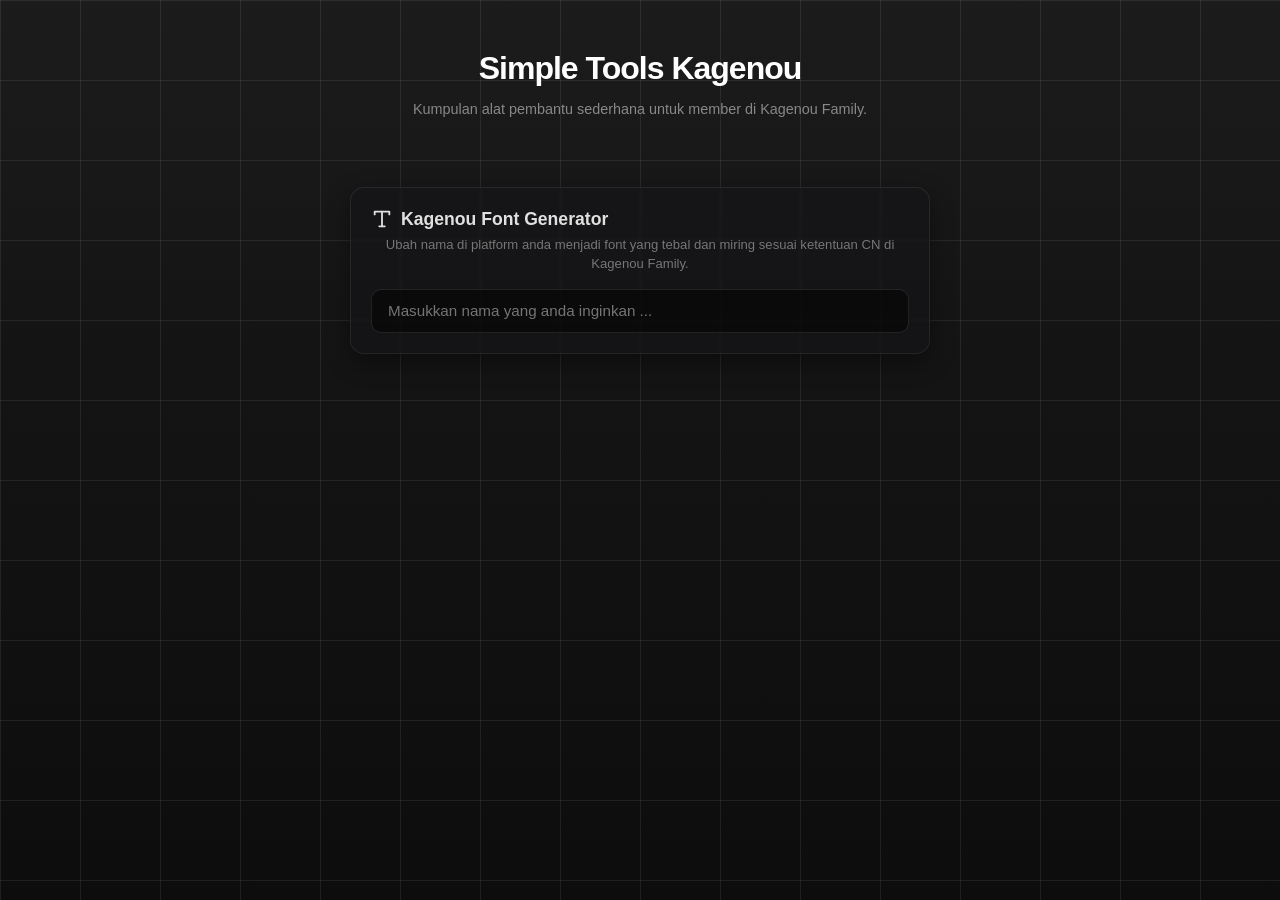
<file: tools.html>
<!DOCTYPE html>
<html lang='id'>
<head>
    <meta charset='UTF-8'>
    <meta name='viewport' content='width=device-width, initial-scale=1.0, maximum-scale=1.0, user-scalable=no'/>

    <meta http-equiv="Cache-Control" content="no-cache, no-store, must-revalidate">
    <meta http-equiv="Pragma" content="no-cache">
    <meta http-equiv="Expires" content="0">

    <title>Kagenou Family - Tools</title>
    <meta name='description' content='Tools untuk member dari Kagenou Family.'>

    <meta property='og:title' content='Kagenou Family - Tools'/>
    <meta property='og:image' content='https://kageen.my.id/assets/image/og-tools.png'/>
    <meta property='og:url' content='https://kageen.my.id/tools'/>

    <link rel='icon' type='image/jpeg' href='./assets/image/site-logo.png'>
    <link href='https://fonts.cdnfonts.com/css/google-sans' rel='stylesheet'>

    <link rel='stylesheet' href='./assets/css/index.css?v=2'>
    <link rel='stylesheet' href='./assets/css/tools.css?v=2'>
</head>
<body>
    <div class='tools-header'>
        <h1 style='color: #fff; font-size: 2rem; margin-bottom: 5px;'>Simple Tools Kagenou</h1>
        <p style='color: #888; font-size: 0.9rem;'>Kumpulan alat pembantu sederhana untuk member di Kagenou Family.</p>
    </div>

    <div class='tools-grid'>
        <div class='tool-card'>
            <h2>
                <svg xmlns='http://www.w3.org/2000/svg' width='22' height='22' viewBox='0 0 24 24' fill='none' stroke='currentColor' stroke-width='2' stroke-linecap='round' stroke-linejoin='round'><polyline points='4 7 4 4 20 4 20 7'></polyline><line x1='9' y1='20' x2='15' y2='20'></line><line x1='12' y1='4' x2='12' y2='20'></line></svg>
                Kagenou Font Generator
            </h2>
            <p>Ubah nama di platform anda menjadi font yang tebal dan miring sesuai ketentuan CN di Kagenou Family.</p>
            <div class='tool-input-group'>
                <input type='text' id='fontInput' class='tool-input' placeholder='Masukkan nama yang anda inginkan ...' maxlength='50'>
            </div>
            <div id='statusMsg' class='status-msg'></div>
            <div id='fontResultsList' class='font-results-list'></div>
        </div>
    </div>

    <script src='./assets/js/tools.js'></script>
</body>
</html>
</file>
<file: assets/css/index.css>
body {
    margin: 0;
    padding: 0;
    background-color: #0d0d0d;
    background-image:
        linear-gradient(rgba(255, 255, 255, 0.08) 1px, transparent 1px),
        linear-gradient(90deg, rgba(255, 255, 255, 0.08) 1px, transparent 1px),
        linear-gradient(to bottom, #1c1c1c 0%, #141414 40%, #0d0d0d 100%);
    background-size: 80px 80px, 80px 80px, 100% 100%;
    color: #eeeeee;
    font-family: 'Product Sans', 'Google Sans', sans-serif !important;
    min-height: 100vh;
    display: block;
    justify-content: center;
    align-items: center;
    text-align: center;
    overflow-x: hidden;
}

html {
    scroll-behavior: smooth;
}

* {
    -webkit-tap-highlight-color: transparent;
    user-select: none;
    -webkit-user-select: none;
    -ms-user-select: none;
}

body::-webkit-scrollbar {
    display: none;
}

img {
    -webkit-user-drag: none;
    -khtml-user-drag: none;
    -moz-user-drag: none;
    -o-user-drag: none;
    -webkit-user-select: none;
    -khtml-user-select: none;
    -moz-user-select: none;
    -ms-user-select: none;
    user-select: none;
}

body.no-scroll,
html.no-scroll {
  overflow: hidden;
}

.container {
    z-index: 1;
}

.card-wrapper {
    display: flex;
    gap: 15px;
    justify-content: center;
    margin-bottom: 25px;
}

.card {
    width: 120px;
    height: 120px;
    border-radius: 12px;
    object-fit: cover;
    border: 1px solid rgba(255, 255, 255, 0.1);
    box-shadow: 0 20px 40px rgba(0, 0, 0, 0.6);
    cursor: default;
}

h1 {
    font-size: 3.5rem;
    margin: 10px 0;
    font-weight: 900;
    letter-spacing: -1px;
}

p {
    color: #a0a0a0;
    font-size: 1.1rem;
    font-weight: 500;
    margin-bottom: 35px;
}

.btn-wrapper {
    display: flex;
    gap: 12px;
    justify-content: center;
}

.btn {
    text-decoration: none;
    padding: 10px 24px;
    border-radius: 12px;
    font-weight: 700;
    font-size: 0.9rem;
    transition: 0.3s;
    display: flex;
    align-items: center;
    gap: 8px;
    background: #161616;
    color: white;
    border: 1px solid #262626;
}

.btn:hover {
    background: #222222;
    border-color: #444444;
}

.modal {
    display: none; 
    position: fixed;
    z-index: 100;
    left: 0;
    top: 0;
    width: 100%;
    height: 100%;
    background-color: rgba(0, 0, 0, 0.5);
    backdrop-filter: blur(5px);
    -webkit-backdrop-filter: blur(5px);
    animation: fadeIn 0.1s ease-out;
}

.modal-content {
    position: absolute;
    top: 50%;
    left: 50%;
    transform: translate(-50%, -50%);
    background-color: rgba(22, 22, 22, 0.5);
    backdrop-filter: blur(5px);
    -webkit-backdrop-filter: blur(5px);
    padding: 35px;
    border: 1px solid rgba(255, 255, 255, 0.1);
    border-radius: 20px;
    width: 85%;
    max-width: 400px;
    color: #eeeeee;
    text-align: center;
    box-shadow: 0 20px 50px rgba(0, 0, 0, 0.7);
}

.modal-content h2 {
    margin: 0 0 10px 0;
    font-size: 1.5rem;
    font-weight: 700;
}

.modal-content p {
    margin: 0;
    color: #a0a0a0;
    font-size: 1rem;
}

@keyframes fadeIn {
    from { opacity: 0; }
    to { opacity: 1; }
}

.fade-out {
    animation: fadeOut 0.3s ease-out forwards;
}

.hero-section {
    height: 100vh;
    display: flex;
    flex-direction: column;
    justify-content: center;
    align-items: center;
}

#explore {
    min-height: 100vh;
    display: flex;
    flex-direction: column;
    justify-content: center;
    align-items: center;
    padding: 50px 20px;
}

.slider {
    position: relative;
    width: 100%;
    max-width: 500px;
    margin: auto;
    text-align: center;
}

.slide {
    display: none;
}

.slide.active {
    display: block;
}

.slider img {
    width: 280px;
    height: 280px;
    object-fit: cover;
    border-radius: 20px;
}

.slider button {
    background: rgba(255, 255, 255, 0.05);
    backdrop-filter: blur(1px);
    -webkit-backdrop-filter: blur(1px);
    border: 1px solid rgba(255, 255, 255, 0.15);
    color: #eee;
    padding: 8px 14px;
    border-radius: 12px;
    cursor: pointer;
    font-size: 16px;
    transition: 0.2s;
}

.slider button:hover {
    background: rgba(255, 255, 255, 0.08);
    color: #fff;
    border-color: #444;
}

.bar {
    width: 100%;
    max-width: 700px;
    height: 16px;
    margin: auto;
    border-radius: 20px;
    overflow: hidden;
    background: rgba(20, 20, 20, 0.5);
    backdrop-filter: blur(1px);
    -webkit-backdrop-filter: blur(1px);
    border: 1px solid rgba(255, 255, 255, 0.05);
}

.bar-fill {
    height: 100%;
    border-radius: 20px;
    background: rgba(255, 255, 255, 0.05);
    backdrop-filter: blur(1px);
    -webkit-backdrop-filter: blur(1px);
    transition: width 1s ease;
}

#member-count {
    padding: 50px 20px 10px;
    text-align: center;
}

.glass-table {
    max-width: 800px;
    margin: 40px auto 0;
    padding: 30px;
    border-radius: 20px;
    background: rgba(20, 20, 20, 0.5);
    backdrop-filter: blur(1px);
    -webkit-backdrop-filter: blur(1px);
    border: 1px solid rgba(255, 255, 255, 0.05);
}

table {
    width: 100%;
    border-collapse: collapse;
    color: #eee;
}

th {
    text-align: center;
    padding: 15px 10px;
    font-weight: 600;
    border-bottom: 1px solid rgba(255, 255, 255, 0.1);
}

td {
    text-align: center;
    padding: 14px 10px;
    border-bottom: 1px solid rgba(255, 255, 255, 0.05);
}

tr:last-child td {
    border-bottom: none;
}

tbody tr {
    transition: 0.2s;
}

#member-action {
    padding: 100px 20px 140px;
    text-align: center;
}

.member-action {
    margin-top: 60px;
    display: flex;
    justify-content: center;
    gap: 16px;
    flex-wrap: wrap;
}

.btn-daftar,
.btn-join {
    display: inline-flex;
    align-items: center;
    gap: 6px;
    padding: 12px 24px;
    border-radius: 18px;
    background: rgba(20, 20, 20, 0.5);
    backdrop-filter: blur(1px);
    -webkit-backdrop-filter: blur(1px);
    color: #eee;
    font-family: 'Satoshi', sans-serif;
    font-weight: 600;
    font-size: 0.95rem;
    cursor: pointer;
    transition: 0.2s;
}

.btn-daftar {
    margin-top: 40px;
    border: 1px solid rgba(255, 255, 255, 0.06);
}

.btn-join {
    text-decoration: none;
    color: #fff;
    border: 1px solid rgba(255, 255, 255, 0.08);
}

.btn-join:hover,
.btn-daftar:hover {
    background: rgba(30, 30, 30, 0.7);
}

.modal-member-content {
    max-width: 500px;
    max-height: 85vh;
    overflow-y: auto;
}

.member-list {
    list-style: none;
    padding: 0;
    margin: 0;
    display: flex;
    flex-direction: column;
    align-items: center;
}

.member-list li {
    display: inline-block;
    padding: 12px 18px;
    border-radius: 14px;
    margin-bottom: 14px;
    background: rgba(255, 255, 255, 0.05);
    border: 1px solid rgba(255, 255, 255, 0.06);
    font-size: 0.9rem;
    text-align: center;
    min-width: 220px;
}

.member-list li span {
    display: block;
    color: #a0a0a0;
    font-size: 0.8rem;
}

.member-list li:last-child {
    margin-bottom: 20px;
}

.member-list-container {
    max-height: 300px;
    overflow-y: auto;
    margin-bottom: 20px;
}

.member-list-container::-webkit-scrollbar {
    width: 6px;
}

.member-list-container::-webkit-scrollbar-track {
    background: transparent;
}

.member-list-container::-webkit-scrollbar-thumb {
    background: rgba(255,255,255,0.15);
    border-radius: 10px;
}

.member-list-container::-webkit-scrollbar-thumb:hover {
    background: rgba(255,255,255,0.25);
}

.nickname {
    font-weight: 700;
    font-style: italic;
    letter-spacing: 0.5px;
}

.member-search {
    font-family: 'Satoshi', sans-serif;
    width: 70%;
    max-width: 280px;
    margin: 15px auto 25px;
    box-sizing: border-box;
    padding: 8px 14px;
    border-radius: 12px;
    border: 1px solid rgba(255, 255, 255, 0.08);
    background: rgba(255, 255, 255, 0.05);
    backdrop-filter: blur(1px);
    color: #eee;
    font-size: 0.85rem;
    text-align: center;
}

.member-search::placeholder {
    color: #888;
}

.member-search:focus {
    border-color: rgba(255, 255, 255, 0.2);
}

.member-count-text {
    margin-bottom: 40px;
    font-size: 0.9rem;
    color: #aaa;
}

.member-total {
    font-weight: 600;
    color: inherit;
}

.member-footer {
    font-size: 10px !important;
}

.modal-detail {
    position: fixed;
    inset: 0;
    background: rgba(0, 0, 0, 0.5);
    backdrop-filter: blur(3px);
    display: flex;
    align-items: center;
    justify-content: center;
    z-index: 9998;
    opacity: 0;
    transition: opacity 0.1s ease;
    pointer-events: none;
}

.modal-detail.active {
    opacity: 1;
    transform: scale(1);
    pointer-events: auto;
}

.modal-detail-content {
    max-width: 420px;
    text-align: center;
    margin: 0 auto;
}

.detail-avatar {
    width: 100px;
    height: 100px;
    border-radius: 50%;
    object-fit: cover;
    margin: 22px 0 24px;
}

.detail-content {
    display: flex;
    flex-direction: column;
    align-items: center;
    gap: 14px;
}

.detail-name {
    font-weight: 700;
    font-size: 1.25rem;
    margin: 0;
}

.detail-username {
    font-size: 0.95rem;
    color: #aaa;
    margin: 0;
}

.detail-bio {
    font-size: 0.95rem;
    color: #b5b5b5;
    margin: 6px 0 18px 0;
    line-height: 1.6;
}

.detail-stats {
    margin-top: 1px;
}

.detail-stats p {
    margin: 14px 0;
    font-size: 1rem;
}

.detail-footer {
    margin-top: 10px;
    font-size: 0.8rem;
    font-weight: 300;
    color: #bbb;
    opacity: 0.75;
    line-height: 1.4;
}

.loading-overlay {
    position: fixed;
    inset: 0;
    background: rgba(0, 0, 0, 0.5);
    backdrop-filter: blur(3px);
    display: none;
    align-items: center;
    justify-content: center;
    z-index: 9999;
}

.spinner {
    width: 50px;
    height: 50px;
    border: 4px solid rgba(255,255,255,0.2);
    border-top: 4px solid #fff;
    border-radius: 50%;
    animation: spin 0.8s linear infinite;
}

.subadmin-section {
    padding: 50px 0;
}

.subadmin-section h2 {
    font-size: 2rem;
    margin-bottom: 50px;
}

.subadmin-wrapper {
    display: flex;
    gap: 30px;
    overflow-x: auto;
    scroll-behavior: smooth;
    padding: 10px 40px 20px; 
    cursor: grab;
    -ms-overflow-style: none;
    scrollbar-width: none;
}

.subadmin-wrapper::after,
.subadmin-wrapper::before {
    content: "";
    flex: 0 0 40px;
}

.subadmin-wrapper.dragging {
    cursor: grabbing;
}

.subadmin-wrapper::-webkit-scrollbar {
    display: none;
}

.subadmin-card {
    min-width: 190px;
    padding: 24px 16px;
    border-radius: 22px;
    background: rgba(20, 20, 20, 0.5);
    backdrop-filter: blur(1px);
    border: 1px solid rgba(255, 255, 255, 0.05);
    transition: 0.3s ease;
}

.subadmin-card img {
    width: 130px;
    margin-bottom: 18px;
}

.subadmin-card h3 {
    margin: 0;
    font-size: 1.1rem;
}

.sub-role {
    color: #aaa;
    font-size: 0.85rem;
    margin-top: 6px;
}

.sub-tag {
    margin-top: 8px;
    font-size: 0.8rem;
    opacity: 0.7;
}

.kage-footer {
    margin-top: 40px;
    padding: 30px 20px 25px;
    text-align: center;
}

.footer-content p {
    margin: 6px 0;
    font-size: 0.85rem;
    color: #888;
}

.footer-credit {
    font-size: 0.75rem;
    opacity: 0.6;
}

.top-member-section {
    margin-top: 20px;
    padding-top: 20px;
}

.top-member-list {
    list-style: none;
    padding: 0 16px;
    margin: 30px auto 0;
    max-width: 600px;
    width: 100%;
    box-sizing: border-box;
}

.top-member-list li {
    display: flex;
    justify-content: space-between;
    align-items: center;
    padding: 15px 20px;
    margin: 0 auto 10px;
    border-radius: 12px;
    background: rgba(20, 20, 20, 0.5);
    backdrop-filter: blur(1px);
    border: 1px solid rgba(255,255,255,0.08);
    transition: 0.2s ease;
    width: 100%;
    box-sizing: border-box;
}

.top-absensi-section {
    margin-top: 30px;
    padding-top: 20px;
}

.top-absensi-list {
    padding: 0 16px;
    margin: 30px auto 0;
    max-width: 700px;
    width: 100%;
    box-sizing: border-box;
}

.top-absensi-item {
    display: flex;
    justify-content: space-between;
    align-items: center;
    padding: 15px 20px;
    margin-bottom: 10px;
    border-radius: 12px;
    background: rgba(20,20,20,0.5);
    backdrop-filter: blur(1px);
    -webkit-backdrop-filter: blur(1px);
    border: 1px solid rgba(255,255,255,0.08);
    box-sizing: border-box;
}

.absensi-rank {
    width: 35px;
    font-weight: bold;
    flex-shrink: 0;
}

.absensi-name {
    flex: 1;
    text-align: left;
    font-weight: 600;
    padding-right: 10px;
    white-space: nowrap;
    overflow: hidden;
    text-overflow: ellipsis;
    min-width: 0; 
}

.absensi-gen {
    width: 65px;
    font-weight: bold;
    text-align: center;
    flex-shrink: 0;
}

.absensi-date {
    color: #aaa;
    font-size: 13px;
    text-align: right;
    width: 70px;
    flex-shrink: 0;
}

.absensi-subtitle {
    margin-top: -5px;
    margin-bottom: 25px;
    color: #888;
    font-size: 0.8rem;
}

.rank {
    font-weight: bold;
    width: 50px;
}

.member-id {
    flex: 1;
    text-align: left;
    font-size: 14px;
}

.level {
    font-weight: bold;
    color: #ffffff;
}

.member-name {
    font-weight: 500;
    text-align: left;
}

.exp {
    font-size: 13px;
    color: #aaaaaa;
}

.page-loader {
    position: fixed;
    inset: 0;
    background: rgba(13, 13, 13, 0.5);
    backdrop-filter: blur(5px);
    -webkit-backdrop-filter: blur(5px);
    display: flex;
    align-items: center;
    justify-content: center;
    z-index: 99999;
    transition: opacity 1s ease;
}

.page-loader.fade-out {
    opacity: 0;
    pointer-events: none;
}

.hashtag-section {
    padding: 60px 20px 20px;
    text-align: center;
}

.hashtag-container {
    display: flex;
    gap: 25px;
    justify-content: center;
    max-width: 900px;
    margin: 0 auto;
}

.hashtag-group {
    flex: 1;
    display: flex;
    flex-direction: column;
    min-width: 0;
}

.hashtag-subtitle {
    margin-top: 0;
    margin-bottom: 18px;
    color: #eeeeee;
    font-size: 1.1rem;
    font-weight: 800;
    letter-spacing: 0.5px;
}

.hashtag-wrapper {
    display: flex;
    gap: 12px;
}

.hashtag-card {
    flex: 1;
    padding: 20px 10px;
    border-radius: 16px;
    background: rgba(20, 20, 20, 0.5);
    backdrop-filter: blur(1px);
    -webkit-backdrop-filter: blur(1px);
    border: 1px solid rgba(255, 255, 255, 0.08);
    transition: transform 0.3s ease;
    min-width: 0;
}

.hashtag-card h3 {
    margin: 0 0 4px 0;
    font-size: 1.5rem;
    font-weight: 900;
    color: #fff;
    white-space: nowrap;
    overflow: hidden;
    text-overflow: ellipsis;
}

.hashtag-card p {
    margin: 0;
    font-size: 0.8rem;
    color: #888;
    white-space: nowrap;
}

.top-view-section {
    margin-top: 30px;
    padding: 40px 0;
}

.top-view-section h2 {
    font-size: 2rem;
    margin-bottom: 30px;
}

.top-view-wrapper {
    display: flex;
    gap: 20px;
    overflow-x: auto;
    scroll-behavior: smooth;
    padding: 10px 40px 20px; 
    cursor: grab;
    -ms-overflow-style: none;
    scrollbar-width: none;
}

.top-view-wrapper::after,
.top-view-wrapper::before {
    content: "";
    flex: 0 0 40px;
}

.top-view-wrapper.dragging {
    cursor: grabbing;
}

.top-view-wrapper::-webkit-scrollbar {
    display: none;
}

.video-card {
    position: relative;
    background: rgba(20, 20, 20, 0.5);
    backdrop-filter: blur(1px);
    -webkit-backdrop-filter: blur(1px);
    border: 1px solid rgba(255, 255, 255, 0.08);
    border-radius: 20px;
    padding: 20px;
    text-align: left;
    transition: all 0.3s cubic-bezier(0.4, 0, 0.2, 1);
    cursor: pointer;
    display: flex;
    flex-direction: column;
    justify-content: space-between;
    overflow: hidden;
    box-sizing: border-box;
    width: 260px;
    min-width: 260px;
    flex-shrink: 0;
}

.video-card-cover-wrapper {
    width: 100%;
    height: 140px;
    overflow: hidden;
    border-radius: 12px;
    margin-bottom: 12px;
    border: 1px solid rgba(255, 255, 255, 0.05);
    position: relative;
    z-index: 2;
}

.video-card-cover-wrapper img {
    width: 100%;
    height: 100%;
    object-fit: cover;
    transition: transform 0.3s ease;
}

.card-badge {
    position: absolute;
    top: 28px;
    right: 28px;
    padding: 5px 12px;
    border-radius: 10px;
    font-size: 0.75rem;
    font-weight: 800;
    background: rgba(255, 255, 255, 0.06);
    border: 1px solid rgba(255, 255, 255, 0.1);
    color: #eee;
    z-index: 10;
}

.card-badge.rank-1 {
    background: linear-gradient(135deg, #ffd700, #ffa500);
    color: #0d0d0d;
    border: none;
    box-shadow: 0 0 10px rgba(255, 215, 0, 0.3);
}

.card-badge.rank-2 {
    background: linear-gradient(135deg, #c0c0c0, #909090);
    color: #0d0d0d;
    border: none;
}

.card-badge.rank-3 {
    background: linear-gradient(135deg, #cd7f32, #a0522d);
    color: #fff;
    border: none;
}

.video-card-header {
    margin-bottom: 12px;
    padding-right: 80px; 
}

.video-card-user-info {
    display: flex;
    flex-direction: column;
}

.video-card-nickname {
    font-weight: 800;
    font-size: 1.05rem;
    color: #fff;
    white-space: nowrap;
    overflow: hidden;
    text-overflow: ellipsis;
}

.video-card-username {
    font-size: 0.8rem;
    color: #888;
    margin-top: 2px;
}

.video-card-title {
    font-size: 0.85rem;
    color: #bbb;
    line-height: 1.4;
    margin: 0 0 20px 0;
    display: -webkit-box;
    -webkit-box-orient: vertical;
    overflow: hidden;
    text-overflow: ellipsis;
    height: 2.8em;
    text-align: left;
}

.video-card-stats {
    display: flex;
    justify-content: space-between;
    align-items: center;
    border-top: 1px solid rgba(255, 255, 255, 0.08);
    padding-top: 14px;
}

.video-card-views {
    display: flex;
    align-items: center;
    gap: 6px;
    font-size: 0.95rem;
    font-weight: 800;
    color: #a855f7; 
}

.video-card-views svg {
    stroke: #a855f7;
    flex-shrink: 0;
}

.video-card-action {
    font-size: 0.75rem;
    color: #888;
    display: flex;
    align-items: center;
    gap: 3px;
    font-weight: bold;
}

#modalVideoDetail .video-detail-title {
    padding: 0 !important;
    text-align: left;
    width: 100%;
    max-height: 200px !important;
}

#modalVideoDetail .video-detail-title::-webkit-scrollbar {
    width: 4px;
}

#modalVideoDetail .video-detail-title::-webkit-scrollbar-track {
    background: transparent;
}

#modalVideoDetail .video-detail-title::-webkit-scrollbar-thumb {
    background: rgba(255, 255, 255, 0.2);
    border-radius: 4px;
}

.item-masuk-smooth {
    animation: pushDownFadeIn 0.6s cubic-bezier(0.25, 1, 0.5, 1) forwards;
    overflow: hidden;
}

.reveal {
    opacity: 0;
    transform: translateY(30px);
    filter: blur(5px);
    transition: all 0.8s cubic-bezier(0.5, 0, 0, 1);
}

.reveal.active {
    opacity: 1;
    transform: translateY(0);
    filter: none;
}

@media (min-width: 769px) {
    #modalVideoDetail .modal-content {
        width: 640px !important;
        max-width: 90% !important;
    }

    #modalVideoDetail .detail-content {
        display: flex;
        flex-direction: row;
        align-items: flex-start;
        gap: 24px;
        text-align: left;
        width: 100%;
    }

    #modalVideoDetail .video-detail-cover {
        width: auto !important;
        max-width: 320px !important;
        height: auto !important;
        max-height: 280px !important;
        flex-shrink: 0;
    }

    #modalVideoDetail .video-detail-info-side {
        flex: 1;
        display: flex;
        flex-direction: column;
        align-items: flex-start;
        text-align: left;
        min-width: 0;
    }

    #modalVideoDetail .detail-stats {
        text-align: left;
        width: 100%;
    }
}

@media (max-width: 768px) {
    .subadmin-section,
    .top-view-section {
        padding: 60px 0;
    }

    .subadmin-wrapper,
    .top-view-wrapper {
        padding: 10px 20px 20px;
    }

    .hashtag-container {
        flex-direction: column;
        gap: 30px;
        max-width: 400px;
    }

    .hashtag-wrapper {
        flex-direction: row !important;
        gap: 12px;
    }

    .hashtag-card h3 {
        font-size: 1.35rem;
    }

    .hashtag-card p {
        font-size: 0.75rem;
    }

    .member-list-container {
        scrollbar-width: none;
        -ms-overflow-style: none;
    }

    .member-list-container::-webkit-scrollbar {
        display: none;
    }
}

@media (max-width: 600px) {
    h1 {
        font-size: 2.2rem;
        letter-spacing: -0.5px;
    }

    p {
        font-size: 0.9rem;
        padding: 0 20px;
    }

    .card-wrapper {
        gap: 12px;
    }

    .card {
        width: 95px;
        height: 95px;
        transform: none !important;
    }

    .btn {
        width: auto;
        padding: 8px 18px;
        font-size: 0.85rem;
    }

    .modal-content {
        width: 90%;
        max-width: 320px; 
        padding: 25px 20px;
    }

    .modal-content h2 {
        font-size: 1.5rem;
    }

    .modal-content p {
        font-size: 0.85rem;
        padding: 0;
    }

    .glass-table {
        margin: 25px auto 0;
        padding: 15px 10px;
        max-width: 90% !important;
        border-radius: 16px;
    }

    table {
        font-size: 0.9rem;
    }

    .modal-member-content {
        max-height: none;
        overflow-y: visible;
    }

    .top-absensi-item {
        flex-direction: row !important; 
        padding: 12px 12px;
        gap: 4px;
    }

    .absensi-rank {
        width: 25px;
        font-size: 0.9rem;
    }

    .absensi-name {
        font-size: 0.85rem;
    }

    .absensi-gen {
        font-size: 0.8rem;
        width: 45px;
    }

    .absensi-date {
        font-size: 11px;
        width: 55px;
    }

    .top-member-list li {
        padding: 12px 14px;
        border-radius: 14px;
    }
}

@keyframes spin {
    to { transform: rotate(360deg); }
}

@keyframes fadeOut {
    from { opacity: 1; }
    to { opacity: 0; }
}

@keyframes moveGradient {
    0% { background-position: 0 0, 0 0, 0 100%; }
    100% { background-position: 0 0, 0 0, 0 -100%; }
}

@keyframes pushDownFadeIn {
    0% {
        opacity: 0;
        transform: translateY(-30px);
        max-height: 0;
        padding-top: 0;
        padding-bottom: 0;
        margin-bottom: 0;
        border-color: transparent;
    }
    100% {
        opacity: 1;
        transform: translateY(0);
        max-height: 150px;
        padding-top: 15px; 
        padding-bottom: 15px;
        margin-bottom: 10px;
        border-color: rgba(255, 255, 255, 0.08);
    }
}
</file>
<file: assets/css/tools.css>
html, body, * {
  scrollbar-width: none;
  -ms-overflow-style: none;
}

*::-webkit-scrollbar {
  display: none;
}

.tools-header {
  text-align: center;
  padding: 40px 20px 20px 20px;
}

.tools-grid {
  display: grid;
  grid-template-columns: repeat(auto-fit, minmax(280px, 1fr));
  gap: 20px;
  max-width: 580px;
  margin: 0 auto;
  padding: 15px 20px;
}

.tool-card {
  background: rgba(20, 20, 25, 0.5);
  backdrop-filter: blur(1px);
  border: 1px solid rgba(255, 255, 255, 0.08);
  border-radius: 14px;
  padding: 20px 20px;
  box-shadow: 0 8px 25px rgba(0, 0, 0, 0.4);
  transition: border-color 0.3s ease;
}

.tool-card:hover {
  border-color: rgba(255, 255, 255, 0.15);
}

.tool-card h2 {
  font-size: 1.1rem;
  color: #e0e0e0;
  margin-top: 0;
  margin-bottom: 6px;
  display: flex;
  align-items: center;
  gap: 8px;
}

.tool-card p {
  color: #777;
  font-size: 0.82rem;
  margin-top: 0;
  margin-bottom: 16px;
  line-height: 1.4;
}

.tool-input-group {
  display: flex;
  align-items: stretch;
  gap: 10px;
  margin-bottom: 0;
  width: 100%;
  box-sizing: border-box;
}

.tool-input {
  flex: 1;
  min-width: 0;
  background: rgba(0, 0, 0, 0.5);
  border: 1px solid rgba(255, 255, 255, 0.1);
  border-radius: 10px;
  padding: 0 16px;
  height: 44px;
  line-height: 44px;
  color: #fff;
  font-size: 0.95rem;
  font-family: 'Product Sans', 'Google Sans', sans-serif !important;
  outline: none;
  box-sizing: border-box;
  transition: border-color 0.3s ease;
}

.tool-input:focus {
  border-color: rgba(255, 255, 255, 0.35);
}

.status-msg {
  font-size: 0.82rem;
  margin-top: 0;
  margin-bottom: 0;
  min-height: 0;
  height: 0;
  overflow: hidden;
  font-weight: 500;
  opacity: 0;
  transition: all 0.25s ease;
}


.status-msg.show {
  opacity: 1;
  height: 20px;
  margin-top: 12px;
  margin-bottom: 4px;
}

.status-msg.success {
  color: #22c55e;
}

.status-msg.error {
  color: #ef4444;
}

.font-results-list {
  display: grid;
  grid-template-rows: 0fr;
  opacity: 0;
  filter: blur(8px);
  margin-top: 0;
  transition: grid-template-rows 0.4s cubic-bezier(0.16, 1, 0.3, 1), 
              opacity 0.35s ease, 
              filter 0.35s ease,
              margin-top 0.35s ease;
}

.font-results-list.active {
  grid-template-rows: 1fr;
  opacity: 1;
  filter: blur(0px);
  margin-top: 14px;
}

.font-results-inner {
  overflow: hidden;
  display: flex;
  flex-direction: column;
  gap: 8px;
  max-height: 350px;
  overflow-y: auto;
  padding-right: 5px;
}

.font-item {
  display: flex;
  justify-content: space-between;
  align-items: center;
  background: rgba(255, 255, 255, 0.03);
  backdrop-filter: blur(1px);
  border: 1px solid rgba(255, 255, 255, 0.06);
  padding: 12px 14px;
  border-radius: 10px;
  gap: 10px;
  opacity: 1;
  transform: translateY(0);
  filter: blur(0px);
}

.font-item.animate-in {
  opacity: 0;
  filter: blur(5px);
  transform: translateY(-12px);
  animation: firstTimeSlideDown 0.4s cubic-bezier(0.16, 1, 0.3, 1) forwards;
}

@keyframes firstTimeSlideDown {
  to {
    opacity: 1;
    filter: blur(0px);
    transform: translateY(0);
  }
}

.font-text {
  color: #ccc;
  font-size: 0.95rem;
  word-break: break-all;
}

.btn-copy {
  background: rgba(255, 255, 255, 0.08);
  color: #aaa;
  border: 1px solid rgba(255, 255, 255, 0.12);
  border-radius: 8px;
  padding: 6px 14px;
  font-size: 0.8rem;
  cursor: pointer;
  transition: all 0.2s ease;
}

.btn-copy:hover {
  background: rgba(255, 255, 255, 0.2);
  color: #fff;
  border-color: rgba(255, 255, 255, 0.3);
}

.kage-footer {
  margin-top: 40px;
  padding: 30px 20px 25px;
  text-align: center;
}

.footer-content p {
  margin: 6px 0;
  font-size: 0.85rem;
  color: #888;
}

.footer-credit {
  font-size: 0.75rem;
  opacity: 0.6;
}

@media (max-width: 480px) {
  .tools-header {
    padding: 25px 15px 10px 15px;
  }

  .tools-header h1 {
    font-size: 1.4rem !important;
  }

  .tools-grid {
    padding: 0 20px;
    width: 100%;
    box-sizing: border-box;
  }

  .tool-card {
    padding: 16px 14px;
    border-radius: 12px;
  }

  .tool-card h2 {
    font-size: 0.95rem;
    margin-top: 0;
    margin-bottom: 4px;
  }

  .tool-card p {
    font-size: 0.8rem;
    margin-top: 0;
    margin-bottom: 12px;
  }

  .tool-input-group {
    display: flex;
    align-items: stretch;
    gap: 6px;
    margin-bottom: 0;
    width: 100%;
    box-sizing: border-box;
  }

  .tool-input {
    flex: 1;
    min-width: 0;
    height: 38px;
    line-height: 38px;
    padding: 0 10px;
    font-size: 0.8rem;
    box-sizing: border-box;
  }

  .status-msg {
    font-size: 0.75rem;
    margin-top: 0;
    margin-bottom: 0;
    min-height: 0;
    height: 0;
    overflow: hidden;
  }

  .status-msg.show {
    height: 18px;
    margin-top: 11px;
    margin-bottom: 2px;
  }

  .font-results-list.active {
    margin-top: 10px;
  }

  .font-results-list {
    max-height: 250px;
    gap: 6px;
  }

  .font-item {
    flex-direction: row;
    align-items: center;
    justify-content: space-between;
    padding: 8px 10px;
    gap: 6px;
  }

  .font-text {
    font-size: 0.78rem;
  }

  .btn-copy {
    padding: 4px 8px;
    font-size: 0.7rem;
    align-self: auto;
    white-space: nowrap;
    flex-shrink: 0;
  }
}
</file>
